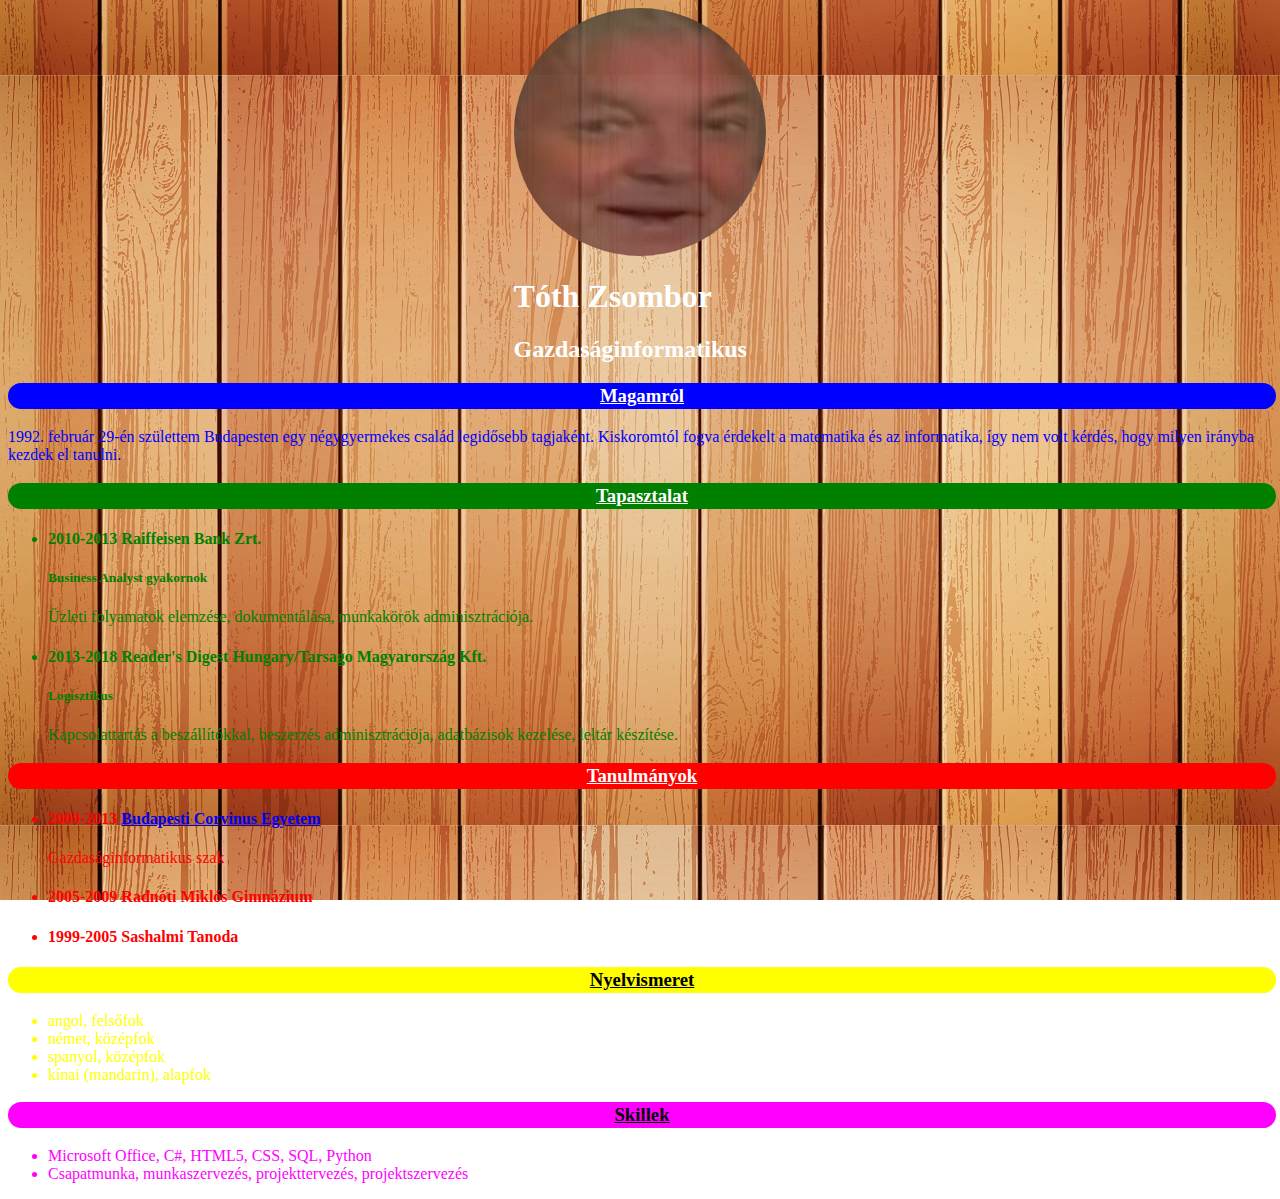
<file: HajosTeszt/HajosTeszt/wwwroot/cv.html>
﻿<!DOCTYPE html>
<html>
<head>
    <meta charset="utf-8" />
    <link rel="stylesheet" href="cv.css">
    <title>Bemutatkozás</title>
</head>
<body>
    <img src="képek/jam_mays2.jpg" alt="Tóth Zsombor profilképe">
    <h1 class="nev">Tóth Zsombor</h1>
    <h2 class="nev">Gazdaságinformatikus</h2>
    <h3 class="magamrol">Magamról</h3>
    <p class="magamrol_tart">1992. február 29-én születtem Budapesten egy négygyermekes család legidősebb tagjaként. Kiskoromtól fogva érdekelt a matematika és az informatika, így nem volt kérdés, hogy milyen irányba kezdek el tanulni.</p>
    <h3 class="tapasztalat">Tapasztalat</h3>
    <ul class="tapasztalat_tart">
        <li>
            <h4>2010-2013 Raiffeisen Bank Zrt.</h4>
            <h5>Business Analyst gyakornok</h5>
            <p>Üzleti folyamatok elemzése, dokumentálása, munkakörök adminisztrációja.</p>
        </li>
        <li>
            <h4>2013-2018 Reader's Digest Hungary/Tarsago Magyarország Kft.</h4>
            <h5>Logisztikus</h5>
            <p>Kapcsolattartás a beszállítókkal, beszerzés adminisztrációja, adatbázisok kezelése, leltár készítése.</p>
        </li>
    </ul>
    <h3 class="tanulmanyok">Tanulmányok</h3>
    <ul class="tanulmanyok_tart">
        <li>
            <h4>2009-2013 <a href="https://www.uni-corvinus.hu/">Budapesti Corvinus Egyetem</a></h4>
            <p>Gazdaságinformatikus szak</p>
        </li>
        <li>
            <h4>2005-2009 Radnóti Miklós Gimnázium</h4>
        </li>
        <li>
            <h4>1999-2005 Sashalmi Tanoda</h4>
        </li>
    </ul>
    <h3 class="nyelv">Nyelvismeret</h3>
    <ul class="nyelv_tart">
        <li>angol, felsőfok</li>
        <li>német, középfok</li>
        <li>spanyol, középfok</li>
        <li>kínai (mandarin), alapfok</li>
    </ul>
    <h3 class="skillek">Skillek</h3>
    <ul class="skillek_tart">
        <li>Microsoft Office, C#, HTML5, CSS, SQL, Python</li>
        <li>Csapatmunka, munkaszervezés, projekttervezés, projektszervezés</li>
    </ul>
</body>
</html>
</file>
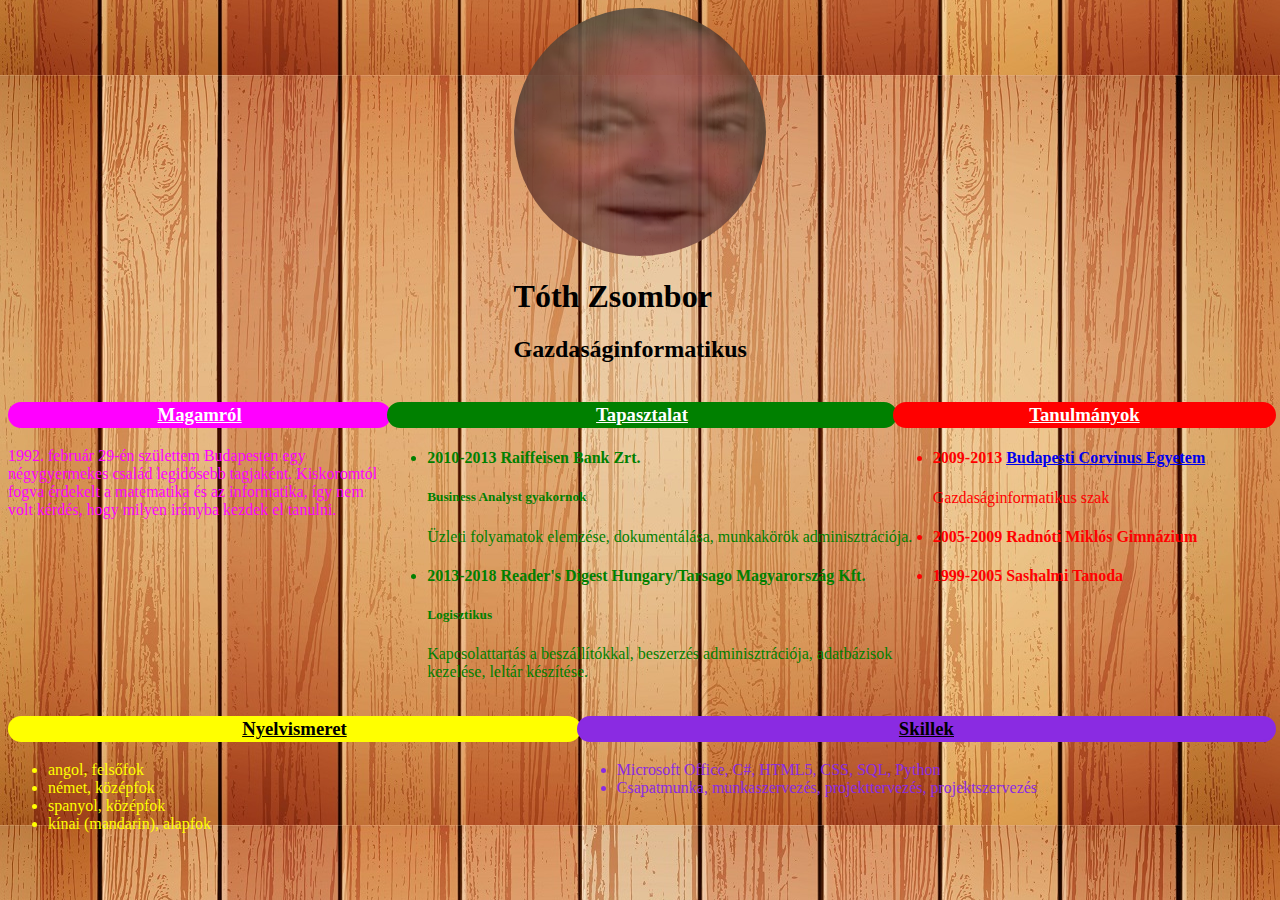
<file: HajosTeszt/HajosTeszt/wwwroot/cv2.html>
﻿<!DOCTYPE html>
<html>
<head>
    <meta charset="utf-8" />
    <link rel="stylesheet" href="cv2.css">
    <title>Bemutatkozás</title>
</head>
<body>
    <div class="bemutatkozas">
        <img src="képek/jam_mays2.jpg" alt="Tóth Zsombor profilképe">
        <h1 class="nev">Tóth Zsombor</h1>
        <h2 class="nev">Gazdaságinformatikus</h2>
    </div>
    
    <div id="main">
        <div id="mag">
            <h3 class="magamrol_head">Magamról</h3>
            <p class="magamrol_tart">1992. február 29-én születtem Budapesten egy négygyermekes család legidősebb tagjaként. Kiskoromtól fogva érdekelt a matematika és az informatika, így nem volt kérdés, hogy milyen irányba kezdek el tanulni.</p>
        </div>

        <div id="tap">
            <h3 class="tapasztalat_head">Tapasztalat</h3>
            <ul class="tapasztalat_tart">
                <li>
                    <h4>2010-2013 Raiffeisen Bank Zrt.</h4>
                    <h5>Business Analyst gyakornok</h5>
                    <p>Üzleti folyamatok elemzése, dokumentálása, munkakörök adminisztrációja.</p>
                </li>
                <li>
                    <h4>2013-2018 Reader's Digest Hungary/Tarsago Magyarország Kft.</h4>
                    <h5>Logisztikus</h5>
                    <p>Kapcsolattartás a beszállítókkal, beszerzés adminisztrációja, adatbázisok kezelése, leltár készítése.</p>
                </li>
            </ul>
        </div>

        <div id="tan">
            <h3 class="tanulmanyok_head">Tanulmányok</h3>
            <ul class="tanulmanyok_tart">
                <li>
                    <h4>2009-2013 <a href="https://www.uni-corvinus.hu/">Budapesti Corvinus Egyetem</a></h4>
                    <p>Gazdaságinformatikus szak</p>
                </li>
                <li>
                    <h4>2005-2009 Radnóti Miklós Gimnázium</h4>
                </li>
                <li>
                    <h4>1999-2005 Sashalmi Tanoda</h4>
                </li>
            </ul>
        </div>
    </div>

    <div id="main2">
        <div id="lang">
            <h3 class="nyelv_head">Nyelvismeret</h3>
            <ul class="nyelv_tart">
                <li>angol, felsőfok</li>
                <li>német, középfok</li>
                <li>spanyol, középfok</li>
                <li>kínai (mandarin), alapfok</li>
            </ul>
        </div>
        <div id="skills">
            <h3 class="skillek_head">Skillek</h3>
            <ul class="skillek_tart">
                <li>Microsoft Office, C#, HTML5, CSS, SQL, Python</li>
                <li>Csapatmunka, munkaszervezés, projekttervezés, projektszervezés</li>
            </ul>
        </div>
    </div>

    
</body>
</html>
</file>
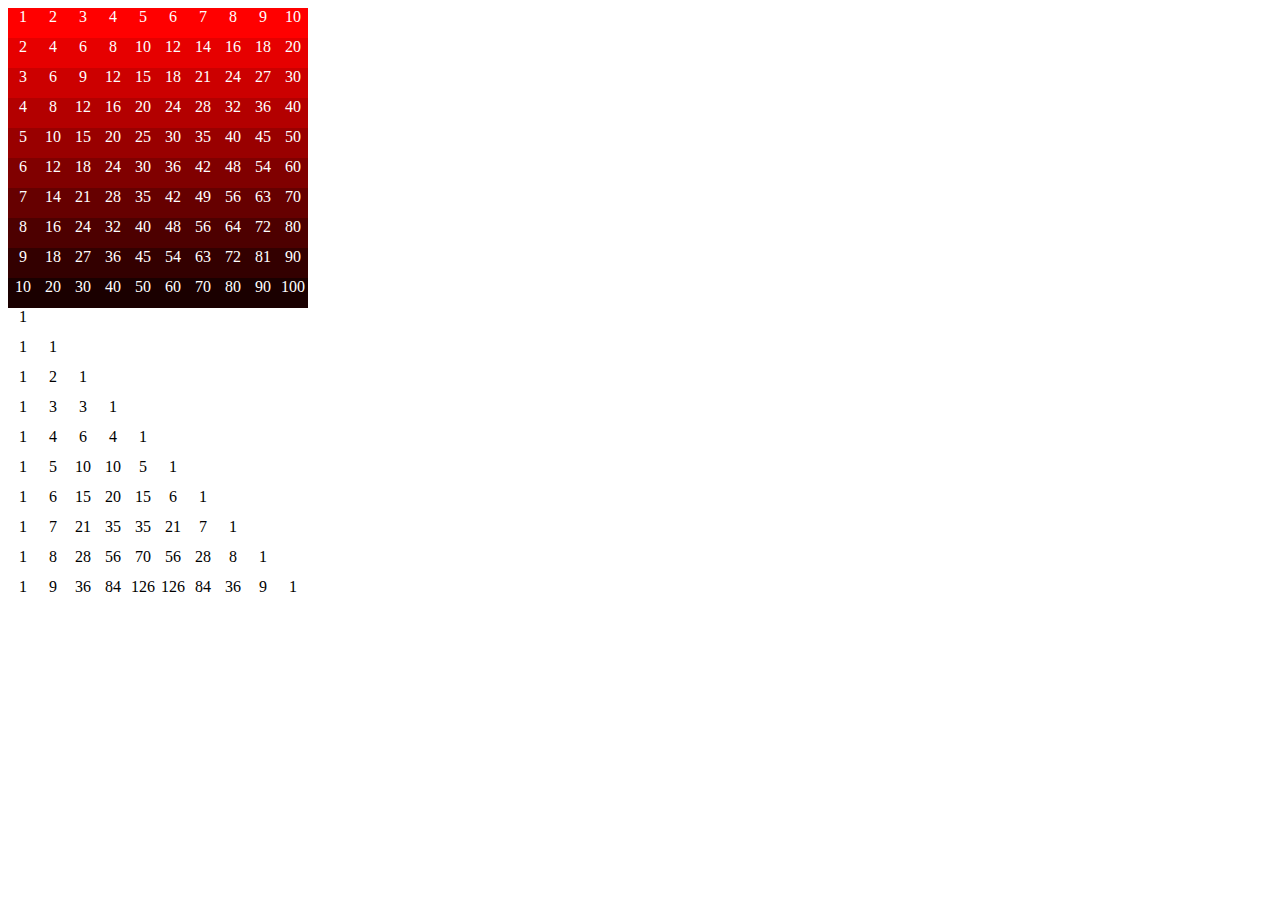
<file: HajosTeszt/HajosTeszt/wwwroot/jsgyak.html>
﻿<!DOCTYPE html>
<html>
<head>
    <meta charset="utf-8">
    <link rel="stylesheet" href="jsgyak.css">
    <script src="jsgyak.js"></script>
    <style></style>
    <title></title>
</head>
<body>
    <div id="ide"></div>

    <div id="idepascal"></div>
</body>
</html>
</file>
<file: HajosTeszt/HajosTeszt/wwwroot/cv.css>
﻿body
{
    background-image: url('képek/background_wood.jpg');
    background-attachment: fixed;
    background-position: center;
}

img
{
    display: block;
    margin-left: auto;
    margin-right: auto;
    width: 20%;
    opacity: 0.9;
    border-radius: 80%;
}

.nev
{
    display: block;
    margin-left: auto;
    margin-right: auto;
    position: relative;
    width: 20%;
    color: white;
}

.magamrol
{
    text-decoration: underline;
    text-align: center;
    width: 100%;
    border: blue solid 2px;
    border-radius: 15px;
    background-color: blue;
    color: white;
}
.magamrol_tart
{
    width: 100%;
    color: blue;
}

.tapasztalat {
    text-decoration: underline;
    text-align: center;
    width: 100%;
    border: green solid 2px;
    border-radius: 15px;
    background-color: green;
    color: white;
}

.tapasztalat_tart {
    width: 100%;
    color: green;
}

.tanulmanyok {
    text-decoration: underline;
    text-align: center;
    width: 100%;
    border: red solid 2px;
    border-radius: 15px;
    background-color: red;
    color: white;
}

.tanulmanyok_tart {
    width: 100%;
    color: red;
}

.nyelv {
    text-decoration: underline;
    text-align: center;
    width: 100%;
    border: yellow solid 2px;
    border-radius: 15px;
    background-color: yellow;
    color: black;
}

.nyelv_tart {
    width: 100%;
    color: yellow;
}

.skillek {
    text-decoration: underline;
    text-align: center;
    width: 100%;
    border: fuchsia solid 2px;
    border-radius: 15px;
    background-color: fuchsia;
    color: black;
}

.skillek_tart {
    width: 100%;
    color: fuchsia;
}
</file>
<file: HajosTeszt/HajosTeszt/wwwroot/cv2.css>
﻿body {
    background-image: url('képek/background_wood.jpg');
    background-attachment: fixed;
    background-position: center;
}

img {
    display: block;
    margin-left: auto;
    margin-right: auto;
    width: 20%;
    opacity: 0.9;
    border-radius: 80%;
}

.nev {
    display: block;
    margin-left: auto;
    margin-right: auto;
    position: relative;
    width: 20%;
    color: black;
}

.magamrol_head {
    text-decoration: underline;
    text-align: center;
    width: 100%;
    border: fuchsia solid 2px;
    border-radius: 15px;
    background-color: fuchsia;
    color: white;
}

.magamrol_tart {
    width: 100%;
    color: fuchsia;
}

.tapasztalat_head {
    text-decoration: underline;
    text-align: center;
    width: 100%;
    border: green solid 2px;
    border-radius: 15px;
    background-color: green;
    color: white;
}

.tapasztalat_tart {
    width: 100%;
    color: green;
}

.tanulmanyok_head {
    text-decoration: underline;
    text-align: center;
    width: 100%;
    border: red solid 2px;
    border-radius: 15px;
    background-color: red;
    color: white;
}

.tanulmanyok_tart {
    width: 100%;
    color: red;
}

.nyelv_head {
    text-decoration: underline;
    text-align: center;
    width: 100%;
    border: yellow solid 2px;
    border-radius: 15px;
    background-color: yellow;
    color: black;
}

.nyelv_tart {
    width: 100%;
    color: yellow;
}

.skillek_head {
    text-decoration: underline;
    text-align: center;
    width: 100%;
    border: blueviolet solid 2px;
    border-radius: 15px;
    background-color: blueviolet;
    color: black;
}

.skillek_tart {
    width: 100%;
    color: blueviolet;
}

#main, #main2 {
    display: flex;
}

#mag {
    flex: 1 1 30%
}

#tap {
    flex: 1 1 40%;
}

#tan {
    flex: 1 1 30%;
}

#lang {
    flex: 1 1 45%;
}

#skills{
    flex: 1 1 55%;
}
</file>
<file: HajosTeszt/HajosTeszt/wwwroot/jsgyak.css>
﻿.sor {
    display: flex;
    flex-direction: row;
}

.doboz {
    height: 30px;
    width: 30px;
    text-align: center;
    color: white;
}


.psor {
    display: flex;
    flex-direction: row;
}

.pdoboz {
    height: 30px;
    width: 30px;
    text-align: center;
    color: black;
}
</file>
